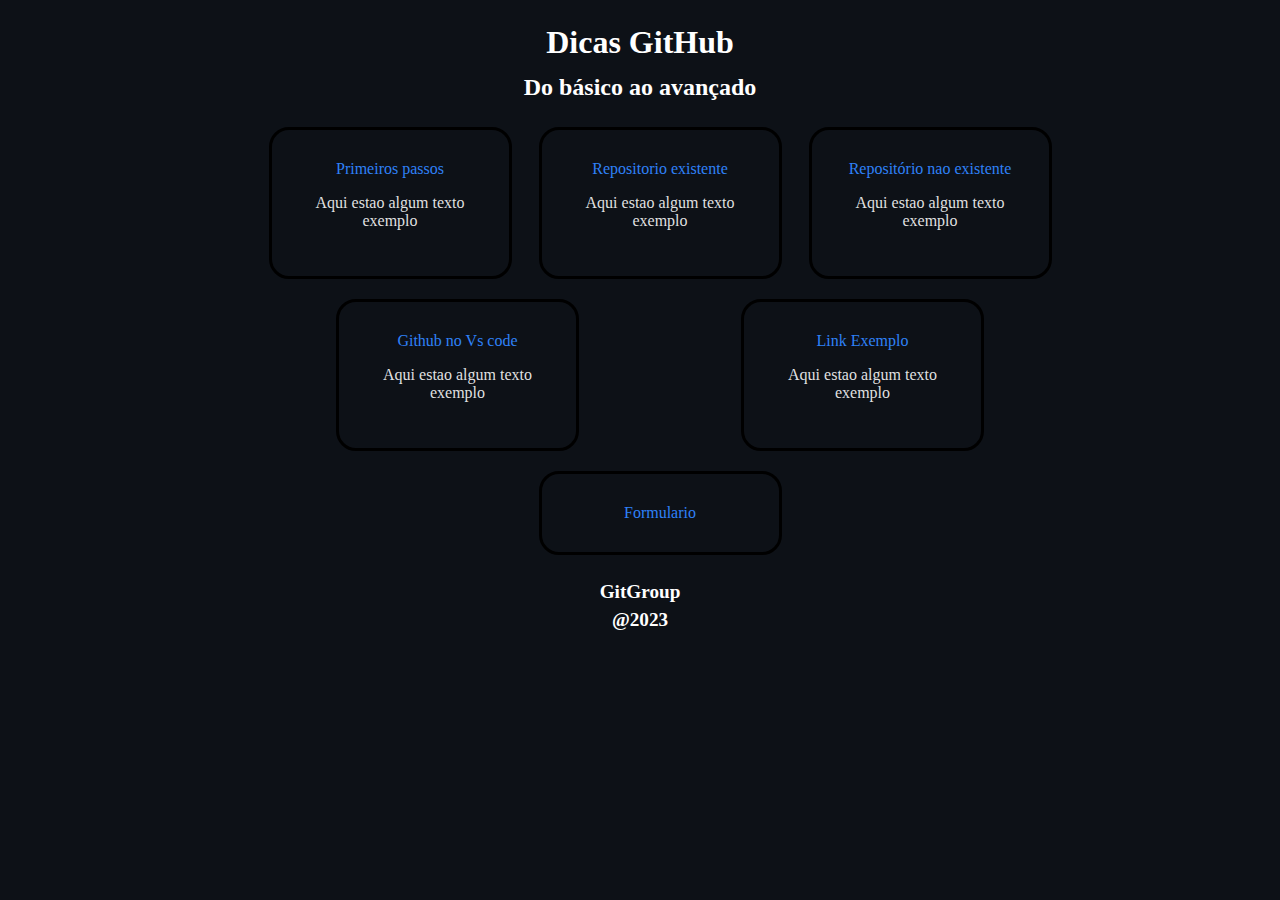
<file: index.html>
<!DOCTYPE html>
<html lang="pt-br">
<head>
    <meta charset="UTF-8">
    <meta http-equiv="X-UA-Compatible" content="IE=edge">
    <meta name="viewport" content="width=device-width, initial-scale=1.0">
    <link rel="stylesheet" href="style.css">
    <link rel="stylesheet" href="footer.css">
    <title>Guia GitHub</title>
</head>

<body>
    <header>
        <h1 class="textoPrincipal">Dicas GitHub</h1>
        <h2 class="textoPrincipal">Do básico ao avançado</h4>
    </header>

    <main>
        <ul class="lista_botao">
           <div class="lista_parte"> 
                <li>
                    <a href="" class="link_botao">Primeiros passos </a>
                    <p>Aqui estao algum texto exemplo</p>
                </li>

                <li>
                    <a href="" class="link_botao">Repositorio existente</a>
                    <p>Aqui estao algum texto exemplo</p>
                </li>
                <li>
                    <a href="" class="link_botao">Repositório nao existente</a>
                    <p>Aqui estao algum texto exemplo</p>
                </li>
           </div>

           <div class="lista_parte">
                <li>
                    <a href="" class="link_botao">Github no Vs code</a>
                    <p>Aqui estao algum texto exemplo</p>
                </li>

                <li >
                    <a href="" class="link_botao">Link Exemplo</a>
                    <p>Aqui estao algum texto exemplo</p>
                </li>
           </div>

           <div class="lista_parte">
            <li>
                <a href="formulario.html" class="link_botao">Formulario</a>
            </li>
           </div>
        </ul>

    </main>
    <footer>
        <h4 class="texto_footer">GitGroup</h4>
        <h6 class="texto_footer">@2023</h6>
    </footer>
</body>
</html>
</file>
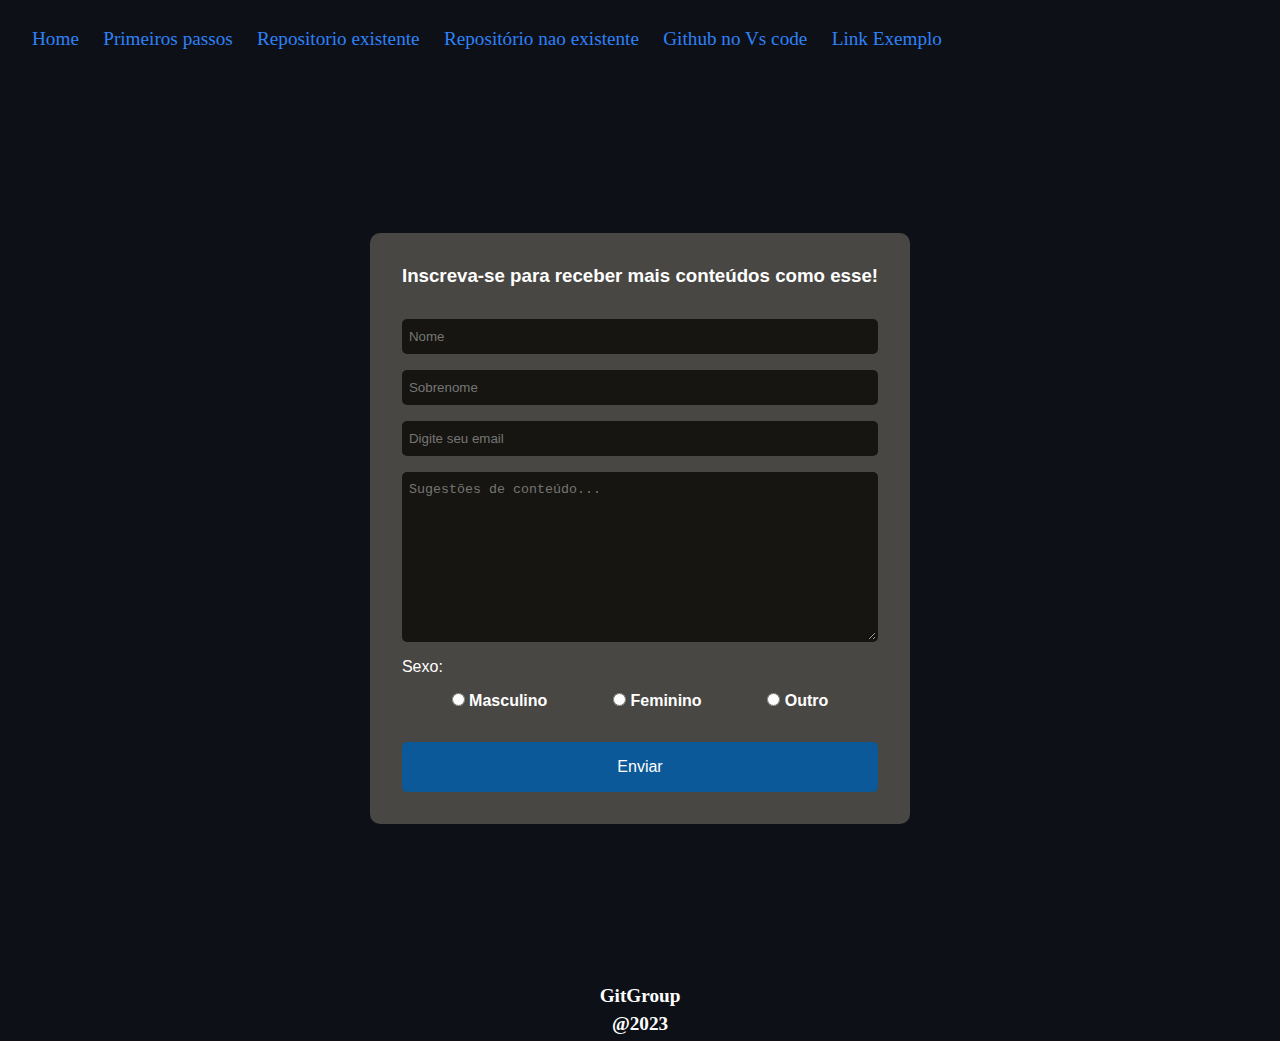
<file: formulario.html>
<!DOCTYPE html>
<html lang="en">
<head>
    <meta charset="UTF-8">
    <meta http-equiv="X-UA-Compatible" content="IE=edge">
    <meta name="viewport" content="width=device-width, initial-scale=1.0">
    <link rel="stylesheet" href="formulario.css">
    <link rel="stylesheet" href="header.css">
    <link rel="stylesheet" href="footer.css">
    <title>Document</title>
</head>
<body>
    <header>
        <ul class="cabecalho">

            <li >
                <a href="index.html" class="link_header">Home</a>
            </li>
            <li>
                <a href="" class="link_header">Primeiros passos </a>
            </li>

            <li>
                <a href="" class="link_header">Repositorio existente</a>
            </li>
            <li>
                <a href="" class="link_header">Repositório nao existente</a>
            </li>
            <li>
                <a href="" class="link_header">Github no Vs code</a>
            </li>

            <li >
                <a href="" class="link_header">Link Exemplo</a>
            </li>
        </ul>
    </header>
    <main>
        <div class="content">
            <h3>Inscreva-se para receber mais conteúdos como esse!</h3>
            <form >
                <div>
                    <input type="text" placeholder="Nome" class="inputs required" oninput="nameValidate()">
                    <span class="span-required">Nome deve possuir no mínimo 3 caracteres</span>
                </div>

                <div>
                    <input type="text" placeholder="Sobrenome" class="inputs required" oninput="lastValidate()">
                    <span class="span-required">Sobrenome deve possuir no mínimo 3 caracteres</span>
                </div>

                <div>
                    <input type="email" placeholder="Digite seu email" class="inputs required" oninput="emailValidate()">
                    <span class="span-required">Digite um email válido</span>
                </div>

                <textarea name="desc" id="desc" cols="25" rows="10" placeholder="Sugestões de conteúdo..." class="inputs"></textarea>
            

                <p>Sexo:</p>

                <div class="box-select">
                    <div> 
                        <input type="radio"  id="m" value="m" name="sexo">
                        <label for="m">Masculino</label> 
                    </div>

                    <div> 
                        <input type="radio"  id="f" value="f" name="sexo">
                        <label for="f">Feminino</label> 
                    </div>

                    <div> 
                        <input type="radio"  id="o" value="o" name="sexo">
                        <label for="o">Outro</label> 
                    </div>
                </div>
                <button type="submit">Enviar</button>
            </form>
        </div>
    </main>
    <footer class="rodape">
        <h4 class="texto_footer">GitGroup</h4>
        <h6 class="texto_footer">@2023</h6>
    </footer>
</body>
<script>
    const form = document.getElementById('form');
    const campos = document.querySelectorAll('.required');
    const spans = document.querySelectorAll('.span-required');
    const emailRegex = /^\w+([-+.']\w+)*@\w+([-.]\w+)*\.\w+([-.]\w+)*$/;

    form.addEventListener('submit', (event) => {
        event.preventDefault();
        nameValidate();
        emailValidate();
        lastValidate();
    });

    function setError(index){
        campos[index].style.border = '2px solid #e63636';
        spans[index].style.display = 'block';
    }

    function removeError(index){
        campos[index].style.border = '';
        spans[index].style.display = 'none';
    }

    function nameValidate(){
        if(campos[0].value.length < 3)
        {
           setError(0);
        } 
        else
        {
            removeError(0);    
        }
    }

    function lastValidate(){
        if(campos[1].value.length < 3)
        {
            setError(1);
        }
        else
        {
            removeError(1);
        }
    }

    function emailValidate(){
        if(emailRegex.test(campos[2].value))
        {
            removeError(2); 
        }
        else
        {
            setError(2);
        }

    }

</script>
</html>
</file>
<file: style.css>
:root {
    --background-color: #0d1117 ;
    --cor-principal : #ffffff ;
    --cor-botao : #2f81f7 ;
    --color-text: #ffffffe3 ;
 
}

body {
     background-color: var(--background-color) ;
}
main{
    width: 940px;
	margin: 0 auto;
}
h1{
    padding: 1.3% 0% 1% 0%;
}
.textoPrincipal{
    color: var(--cor-principal);
    text-align: center;
    margin: 0%;
}
.lista_botao{
    display: flex;
    justify-content: space-around;
    flex-wrap: wrap;
}
.lista_parte{
    display: flex;
    justify-content: space-around;
    width: 90%;
}
    
.lista_parte li{
    box-sizing: border-box;
    list-style: none;
    text-align: center; 
	width: 30%;
	margin: 10px 1.5%;
	padding:30px 20px;
	border: 3px solid #000000;
	border-radius: 20px;
}
.lista_parte p {
    color: var(--color-text);
}
.link_botao{
    text-decoration: none;
    color:var(--cor-botao);
}
.link_botao:hover{
    font-size: 1.2rem;
    color: #00ffff;
}
</file>
<file: footer.css>
:root {
    --cor-principal : #ffffff ;
}
.texto_footer{
    font-size: 1.2rem;
    margin: 0.5% auto 0.5% auto;
    text-align: center;
    color: var(--cor-principal);
}
</file>
<file: formulario.css>
:root{
    --background-color: #0d1117;
    --color-grey: #0d1117;
    --color-brown: #161511;
    --color-white: #fff;
    --color-red: #e63636;
    --color-dark: #494743;
    --color-blue1: rgb(60, 147, 218);
    --color-blue2: rgb(11, 89, 153);
    --cor-principal : #ffffff ;
}
*{
    margin: 0;
    padding: 0;
}
body{
    background-color: var(--background-color);
}
main{
    font-family: Arial, Helvetica, sans-serif;
    color: var(--color-white);
    display: flex;
    justify-content: center;
    align-items: center;
    height: 100vh;
}

.content{
    background-color: var(--color-dark);
    padding: 2rem;
    border-radius: 10px;
    min-width: 30%;
    overflow: auto;
}

h3{
    margin-bottom: 2rem;
    text-align: center;
}

.content form{
    display: flex;
    flex-direction: column;
    gap: 1rem;  
}

.span-required{
    font-size: 12px;
    margin: 3px 0 0 1px;
    color: var(--color-red);
    display: none;
}

.inputs{
    padding: 8px 5px;
    outline: none;
    border-radius: 5px;
    background-color: var(--color-brown);
    border: 2px solid var(--color-brown);
    color: var(--color-white);
    width: 100%;
    box-sizing: border-box;
    transition: .3s;
}

.inputs:focus{
    border-color: var(--color-blue1);
}

.box-select{
    display: flex;
    justify-content: space-evenly;
    font-weight: bold;
    gap: 1rem;
}

button[type="submit"]{
    padding: 1rem;
    font-size: 1rem;
    outline: none;
    border: none;
    border-radius: 5px;
    margin-top: 1rem;
    background-color: var(--color-blue2);
    color: var(--color-white);
    cursor: pointer;
    transition: .3s;
}

button[type="submit"]:hover{
    background-color: var(--color-blue1);
}
@media screen and (max-width: 576px){
    .box-select{
        flex-direction: column;
        gap: 5px;
    }
    
}
</file>
<file: header.css>
.cabecalho{
    display: flex;
    gap: 2%;
    margin: 2.2% 2.5%;
    list-style: none;
}

.link_header{
    box-sizing: border-box;
    color: #2f81f7;
    text-decoration: none;
    font-size: 1.2rem;
}

.link_header:hover{
    color: #00ffff;
    font-size: 1.3rem;
}
</file>
